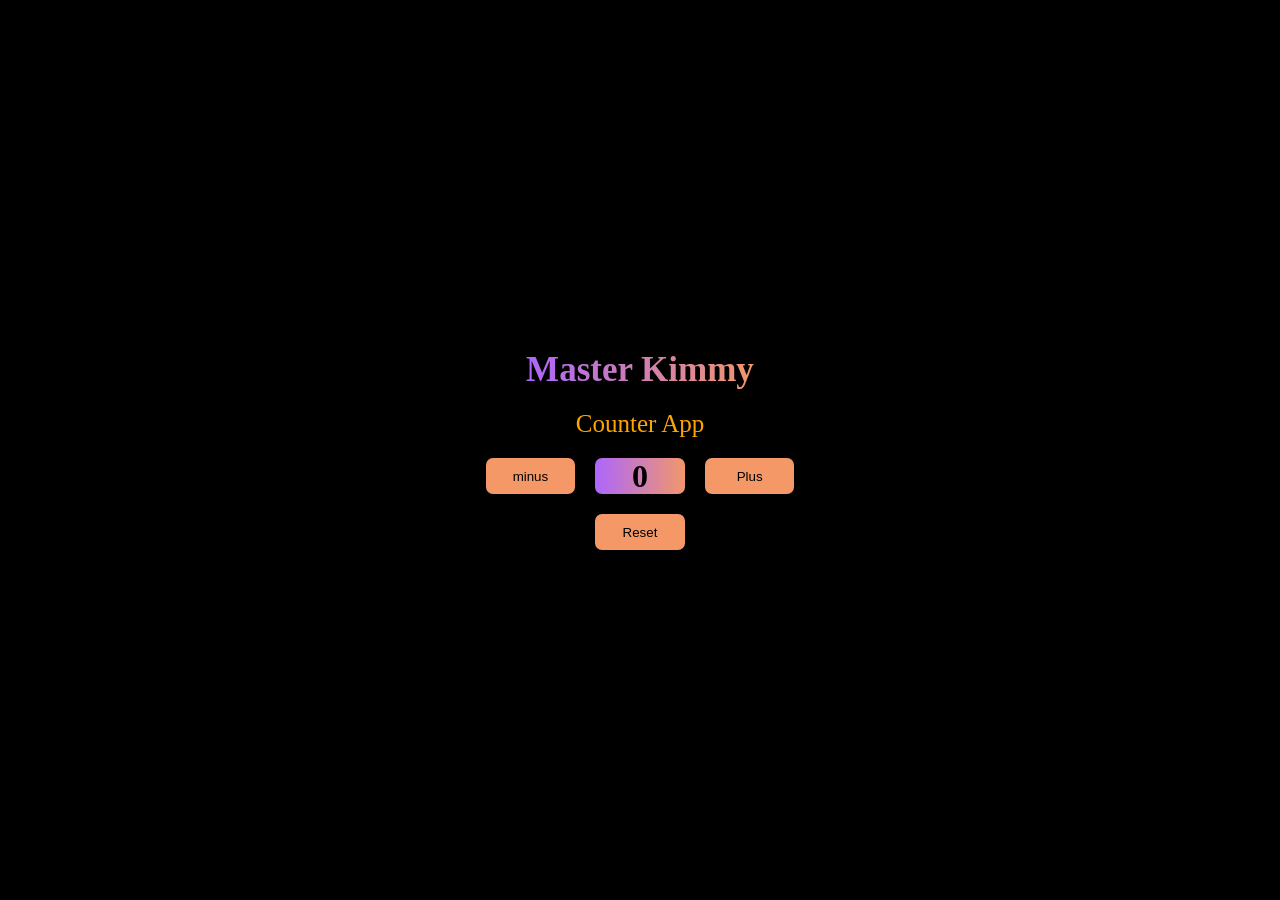
<file: index.html>
<!DOCTYPE html>
<html lang="en">
<head>
    <meta charset="UTF-8">
    <meta name="viewport" content="width=device-width, initial-scale=1.0">
    <title>master counter</title>
    <link rel="stylesheet" href="index.css">
</head>
<body>
   <main class="all div">
        <div class="all">
          <div class="master">
            <h1 class="kim">Master Kimmy</h1>
            <p>Counter App</p>
         <div  class="btn">
            <button class="dicrease"onclick = "dic()">minus</button>
            <h1 class="numbers">0</h1>
            <button class="increase"  onclick="inc()">Plus</button>
         </div>
            <button class="rest" onclick="reset()">Reset</button>
        </div> 
   </main>
    <script>
          let number = 0
      const counter = document.querySelector(".numbers")
      function dic() {
        if(number > 0){
        number--
        counter.innerHTML = number; 
      }
        }
        function reset(){
            number = 0
        counter.innerHTML = number;
        }
  
         function inc(){
         number++
           counter.innerHTML = number;
         }

    </script>
    
</body>
</html>
</file>
<file: index.css>
*{
    margin: 0;
    padding: 0;
    box-sizing: border-box;
}
.all div{
    display: flex;
    align-items: center;
    justify-content: center;
    gap: 20px;

}
.all{
    display: flex;
    flex-direction: column;
    width: 100%; 
    height:100vh;
    gap: 20px;
    background-color: black;
}
.master{
    display: flex;
    align-items: center;
    justify-content: center;
    flex-direction: column;
    gap: 10px;
    height: 100vh;
    width: 100%;
}
.master p{
    color: orange;
    font-size: 25px;
}
.kim{
    background: linear-gradient(89.97deg, #AE67FA 1.84%, #F49867 102.67%);
    -webkit-background-clip: text;
    color: transparent;
    font-size: 35px;
}
.btn{
    display: flex;
    gap: 10px;
}
.dicrease,.rest,.increase{
    width: 7vw;
    height: 4vh;
    background-color: #F49867;
    border: none;
    border-radius: 7px;
    box-shadow: 2px 3px 7px;
    cursor: pointer;
}
.numbers{
    display: flex;
    width: 7vw;
    height: 4vh;
    background: linear-gradient(89.97deg, #AE67FA 1.84%, #F49867 102.67%);
    border-radius: 7px;
    box-shadow: 3px 2px 7px;
    align-items: center;
    justify-content: center;
}

button{
    color: black !important;
}
@media screen and (max-width:950px){
    .numbers,.dicrease,.rest,.increase{
        width: 15vw;
    }
}
</file>
<file: cun.css>
*{
    margin: 0;
    padding: 0;
    box-sizing: border-box;
}
.all div{
    display: flex;
    align-items: center;
    justify-content: center;
    gap: 20px;

}
.all{
    display: flex;
    flex-direction: column;
    width: 100%; 
    height:100vh;
    gap: 20px;
    background-color: black;
}
.master{
    display: flex;
    align-items: center;
    justify-content: center;
    flex-direction: column;
    gap: 10px;
}
.master p{
    color: orange;
    font-size: 25px;
}
.kim{
    background: linear-gradient(89.97deg, #AE67FA 1.84%, #F49867 102.67%);
    -webkit-background-clip: text;
    color: transparent;
    font-size: 35px;
}
.btn{
    display: flex;
    gap: 10px;
}
.dicrease,.rest,.increase{
    width: 7vw;
    height: 4vh;
    background-color: #F49867;
    border: none;
    border-radius: 7px;
    box-shadow: 2px 3px 7px;
}
.numbers{
    display: flex;
    width: 7vw;
    height: 4vh;
    background: linear-gradient(89.97deg, #AE67FA 1.84%, #F49867 102.67%);
    border-radius: 7px;
    box-shadow: 3px 2px 7px;
    align-items: center;
    justify-content: center;
}
@media screen and (max-width:950px){
    .numbers,.dicrease,.rest,.increase{
        width: 15vw;
    }
}
</file>
